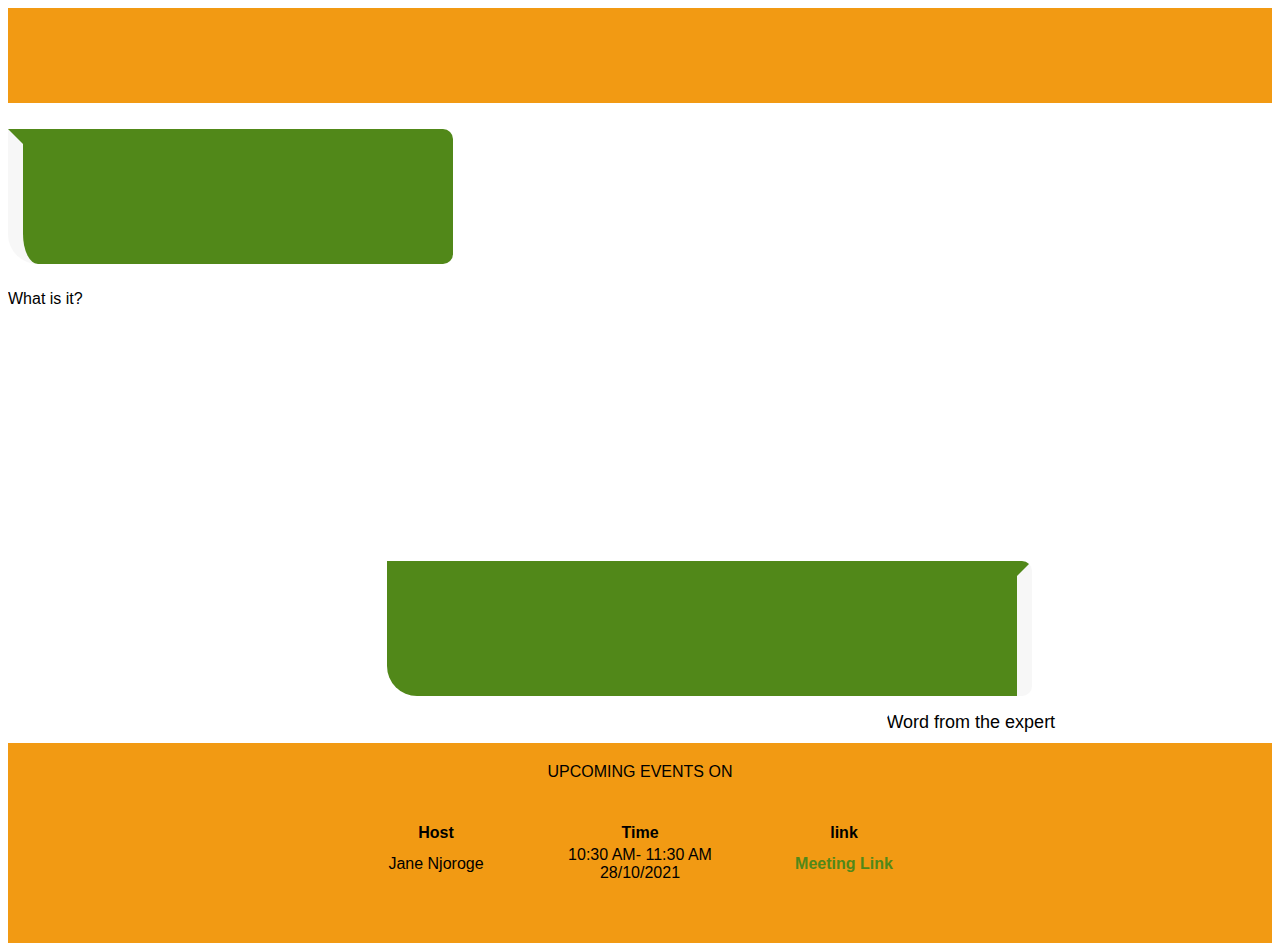
<file: content.html>
<!DOCTYPE html>
<html lang="en">
  <head>
    <meta charset="UTF-8" />
    <meta http-equiv="X-UA-Compatible" content="IE=edge" />
    <meta name="viewport" content="width=device-width, initial-scale=1.0" />
    <title>Reachout Consel</title>
    <link rel="stylesheet" href="css/content_page.css" type="text/css" />
  </head>
  <body>
    <div id="category">
      <div class="category1" id="category_content">
        <div class="chat_heading">
          <h3 id="content_heading"></h3>
        </div>
        <p id="content_description"></p>
        <div class="chat_spn">What is it?</div>
        <p id="content_advice" class="bubble-right"></p>
        <div class="chat_span">Word from the expert</div>
        <!-- <p id="counsellor_email" class="bubble-right">counsellor1@gmail.com</p>
        <div class="chat_span">Reachout Email</div> -->
        <div class="meeting_section">
          <div class="meeting_category">UPCOMING EVENTS ON <span id="event_category"></span></div>

          <table id="meeting_table">
            <tr>
              <th>Host</th>
              <th>Time</th>
              <th>link</th>
            </tr>
            <tr>
              <td id="meeting_host">Jane Njoroge</td>
              <td id="meeting_time">10:30 AM- 11:30 AM 28/10/2021</td>
              <td id="meeting_link"><a href="meet.google.com/evt-fqqo-uwc">Meeting Link</a></td>
            </tr>
          </table>
        </div>
      </div>
    </div>
  </body>

  <script src="js/content.js"></script>
</html>
</file>
<file: css/content_page.css>
/* place the sidebar to the left */
*{
  font-family: -apple-system, BlinkMacSystemFont, 'Segoe UI', Roboto, Oxygen, Ubuntu, Cantarell, 'Open Sans', 'Helvetica Neue', sans-serif;
overflow-x: hidden;
}
.sidebar{
  float:left;
  background-color: #F7F7F7;
  margin-right: 20px;
}

.sidebar a{
  display: block;
  padding-left: 80px;
  padding-right: 80px;
  margin-top:40px;
  text-decoration: none;
  color:#F29A13;
  font-size: 24px;
  font-weight: 700;
  
}
.sidebar a:last-child{
  margin-bottom: 80px;
}

.sidebar a[target="display_iframe"]:active{

color:#518819;
}
.active_link{
  color:#518819 !important;
}

/* add rounded corner chat bubble */

#content_description,.bubble-left{
  background-color: #518819;
  min-height: 100px;
  height:fit-content;
  width:400px;
  border-top:15px solid transparent;
  border-right:20px solid transparent;
  border-left:15px solid #F7F7F7;
  border-top-right-radius:10px ;
  border-bottom-right-radius: 10px;
  border-bottom-left-radius: 30px;
  color:white;
  font-weight: 400;
  font-size: 26px;
  /* border-bottom:7px solid #fff; */
}

/* reply bubble */
#content_Advice,.bubble-right{
  background-color:#518819;
  min-height:100px;
  height: fit-content;
  width:600px;
  border-top:15px solid transparent;
  border-left:20px solid transparent;
  border-right:15px solid #F7F7F7;
  border-top-right-radius:10px ;
  border-bottom-right-radius: 10px;
  border-bottom-left-radius: 30px;
  margin-left: 30%;
  margin-top:20%;
  color:white;
  font-weight: 400;
  font-size: 26px;
  /* border-bottom:7px solid #fff; */
  /* transform: translate(80%,0%); */


}


#display_iframe{

  background-color: #F7F7F7;
  width: 80%;
  height: 960px;
  overflow: hidden;
  border:none;
}

.chat_span{
  /* display: flex;
  justify-content: flex-end; */
  /* margin-left:40%;
  transform: translate(-50%,0); */
  border-radius: 20px;
  /* background-color: orange; */
  /* padding:5px; */
  font-size: 24px;
  width:300px;
  margin-left: 60%;
  transform: translate(40%,-50%);
  font-size: 18px;
}

.meeting_section{

  width: 100%;
  text-align: center;
  background-color: #F29A13;
  height:200px;
}

.meeting_category{
  padding:20px;
}

body p{
  padding-left:10px;
  padding-bottom: 20px;
  justify-content: center;
  padding-top: auto;
}

.chat_heading{
  background-color: #F29A13;
  height:80px;
  margin-top: 0;
  text-align: center;
  padding-top:15px;
}

#meeting_table{

  text-align: center;
  display: flex;
  justify-content: center;
  align-items: center;
  /* border: 2px solid black; */
  padding-top: 20px;
  
}

#meeting_table td{
  width:200px;
}

#meeting_table a{
  text-decoration: none;
  color:#518819;
  font-weight: 700;
  font-size: 24;
}
</file>
